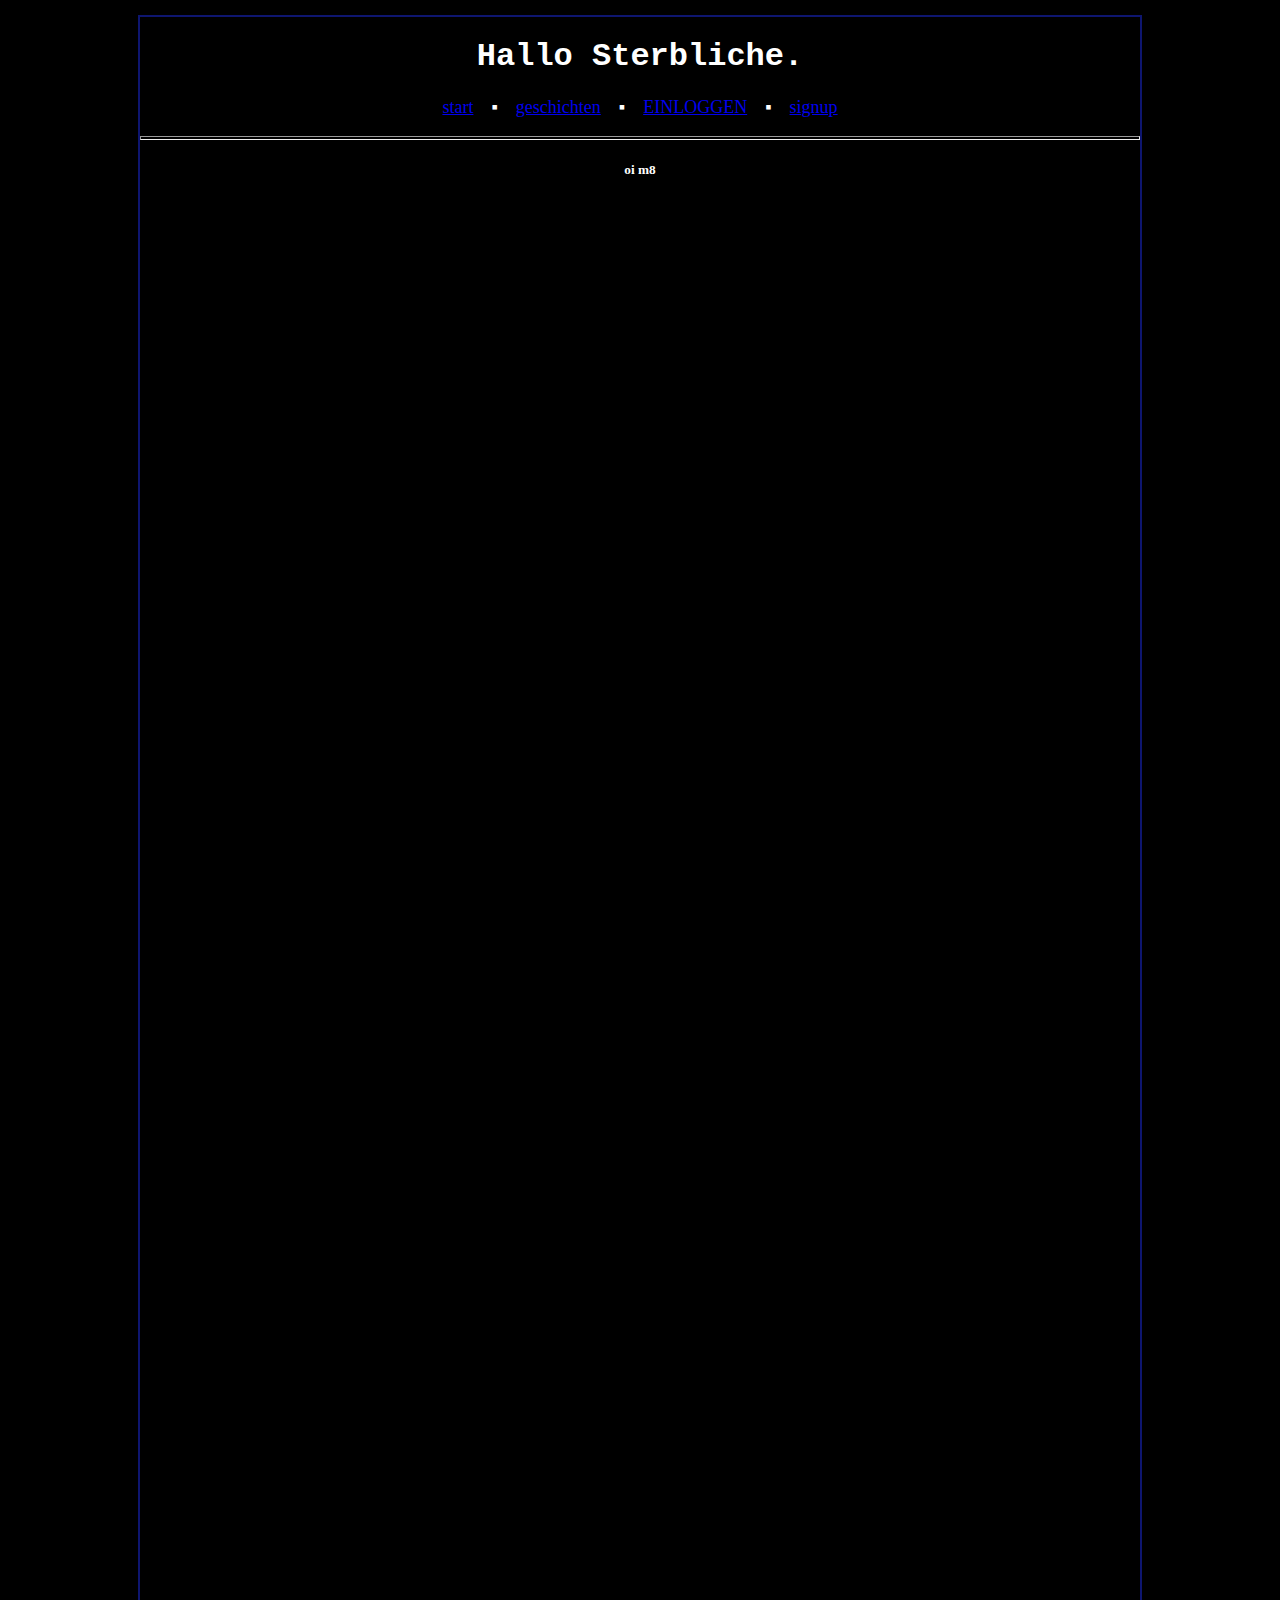
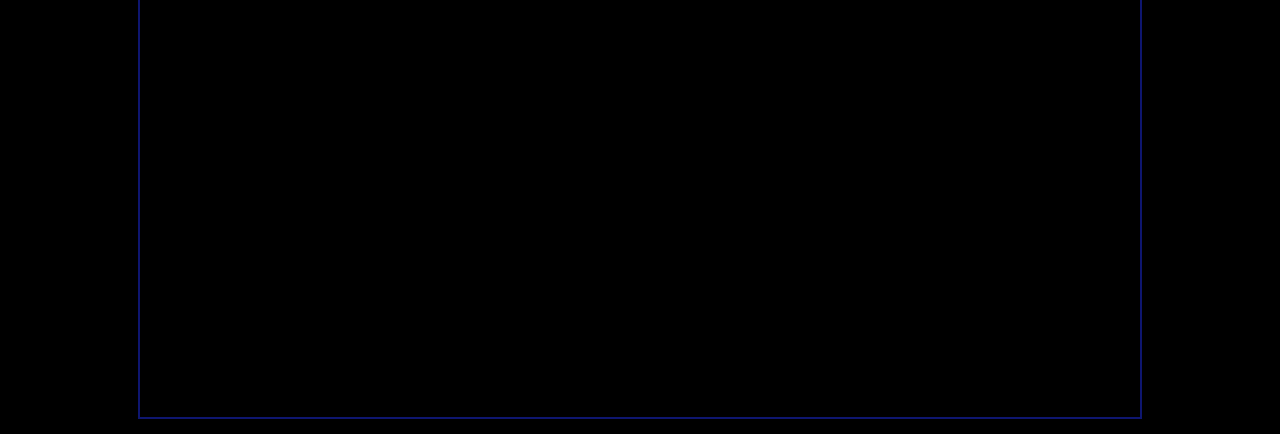
<file: index.html>
<!DOCTYPE html>
<html>
    <head>
        <meta charset="UTF-8">
        <link rel="icon" href="icon.ico" type="image/icon">
        <link href="style.css" type="text/css" rel="stylesheet">
        <title>YEEEEEEEEET</title>


    </head>
    <body>
        <div id="main">
            <h1>Hallo Sterbliche.</h1>
            <p class="twcenmt" style="font-size:18px"></a><a href="index.html">start</a>&nbsp;&nbsp;&nbsp;&nbsp;▪&nbsp;&nbsp;&nbsp;&nbsp;<a href="garbage.html">geschichten</a>&nbsp;&nbsp;&nbsp;&nbsp;▪&nbsp;&nbsp;&nbsp;&nbsp;<a href="login.php">EINLOGGEN</a>&nbsp;&nbsp;&nbsp;&nbsp;▪&nbsp;&nbsp;&nbsp;&nbsp;<a href="signup.php">signup</a></p>
            <hr>
            <h5></h5>
			<h5>oi m8</h5>
			
			
        </div id="main">
    </body>
</html>
</file>
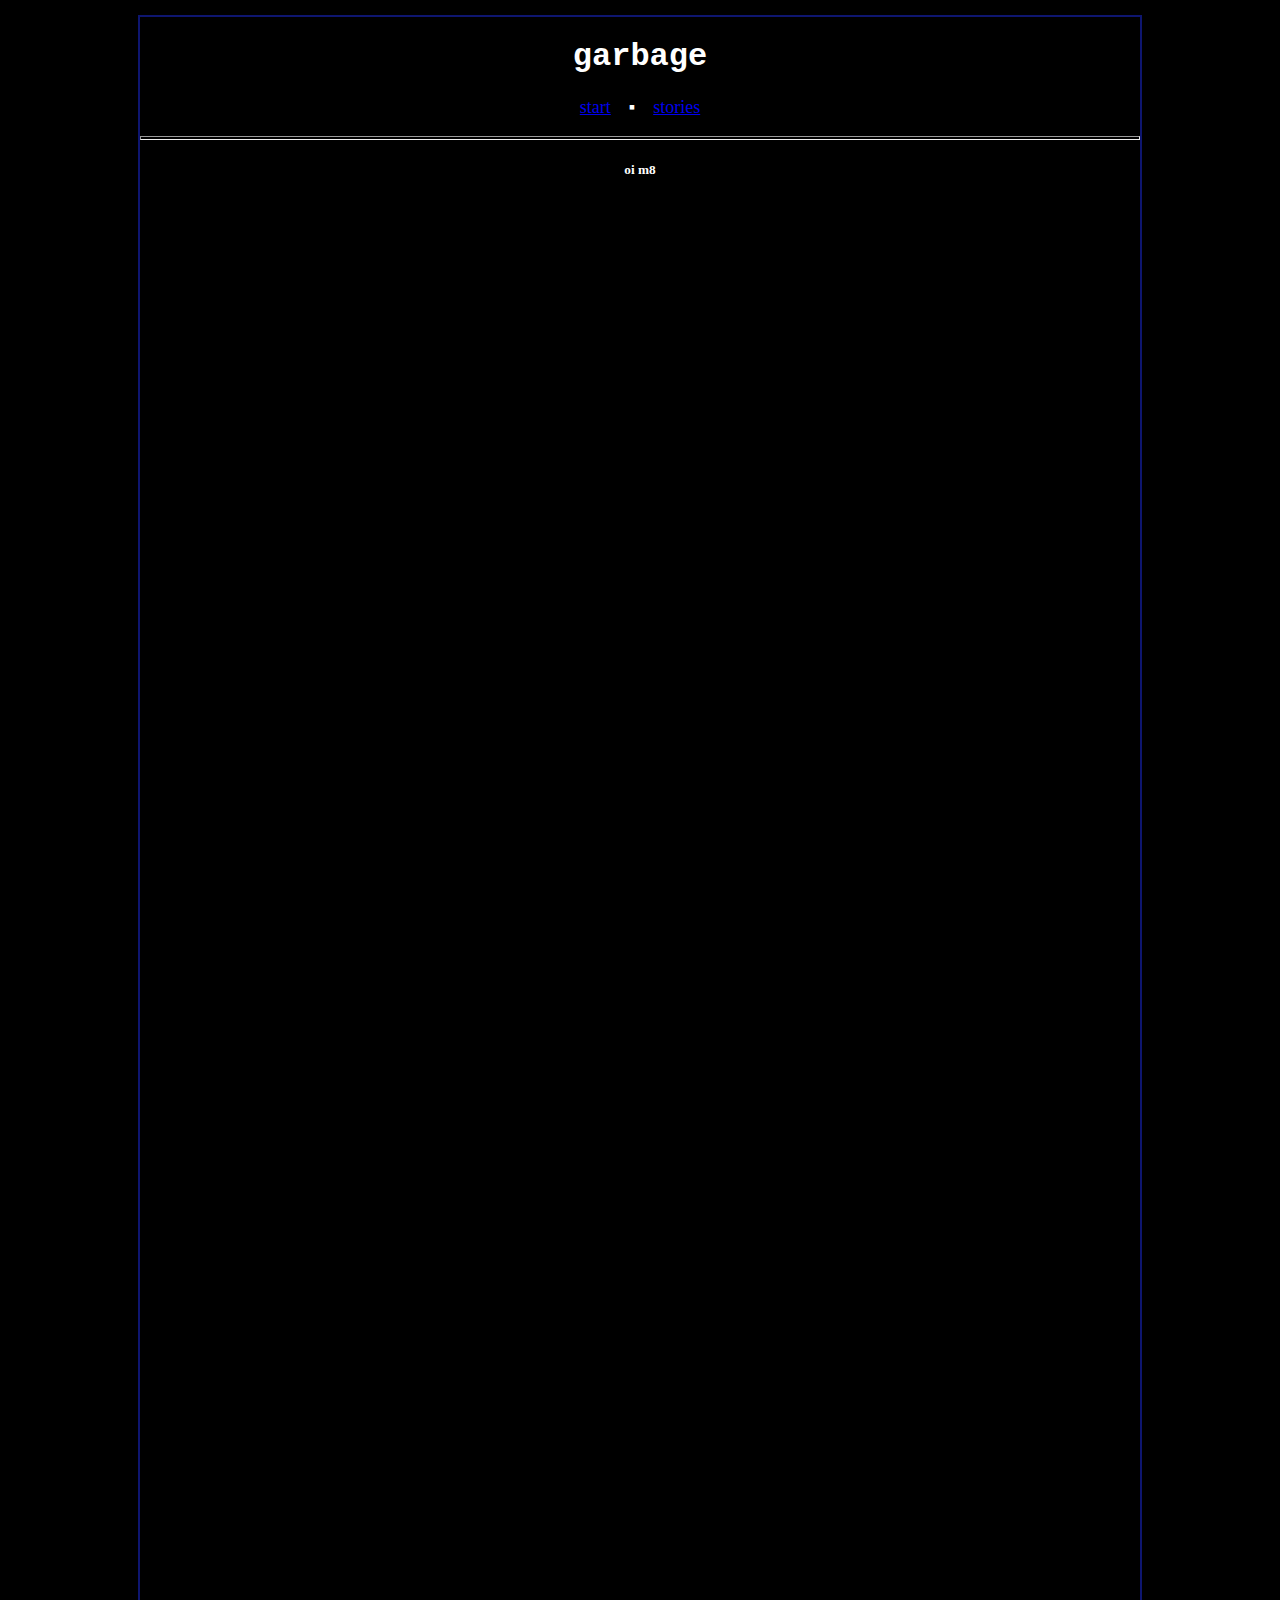
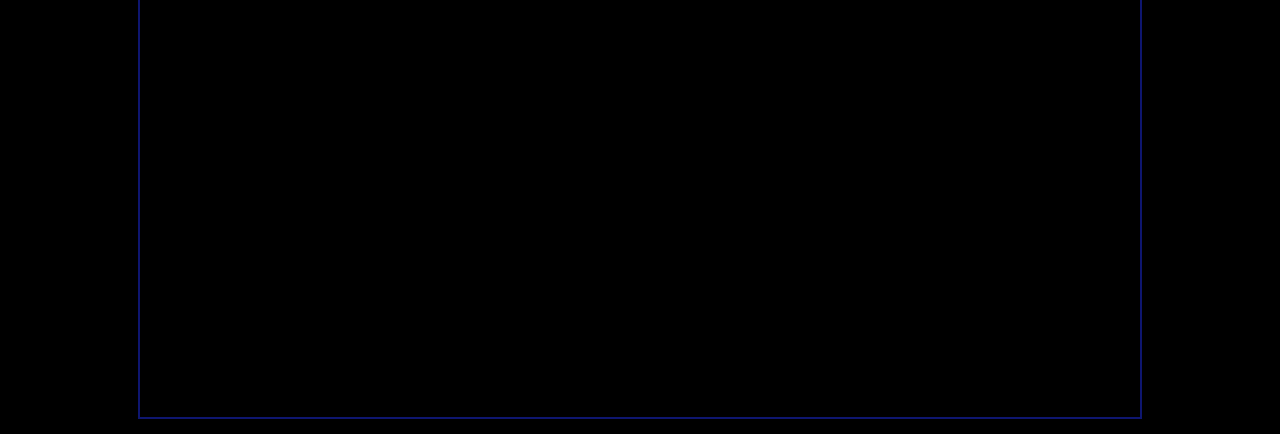
<file: garbage.html>
<!DOCTYPE html>
<html>
    <head>
        <meta charset="UTF-8">
        <link rel="icon" href="icon.ico" type="image/icon">
        <link href="style.css" type="text/css" rel="stylesheet">
        <title>YEEEEEEEEET</title>


    </head>
    <body>
        <div id="main">
            <h1>garbage</h1>
            <p class="twcenmt" style="font-size:18px"></a><a href="index.html">start</a>&nbsp;&nbsp;&nbsp;&nbsp;▪&nbsp;&nbsp;&nbsp;&nbsp;<a href="garbage.html">stories</a></p>
            <hr>
            <h5></h5>
			<h5>oi m8</h5>
			
			
        </div id="main">
    </body>
</html>
</file>
<file: style.css>
title {
	color: #FFFFFF;
}
body {
	background-image: url("background.png");
	background-color: #000000;
	text-align: center;
}
#main {
	width: 1000px;
	height: 2000px;
	background-image: transparent;
	margin: 15px auto;
	border: solid 2px #0E1670;
}
h1 {
	text-align: center;
	font-family: "Courier New";
	color: #FFFFFF;
}
hr {
	height: 2px;
	color: #0E1670;
}
h5 {
	font-family:"Calibri";
	color: #FFFFFF;
}
h3 {
	font-family:"Calibri";
	color: #FFFFFF;
}
h4 {
	font-family:"Calibri";
	color: #FFFFFF;
}
h2 {
	color: #FFFFFF;
}
h6 {
	color: #FFFFFF;
}
p {
	color: #FFFFFF;
}
</file>
